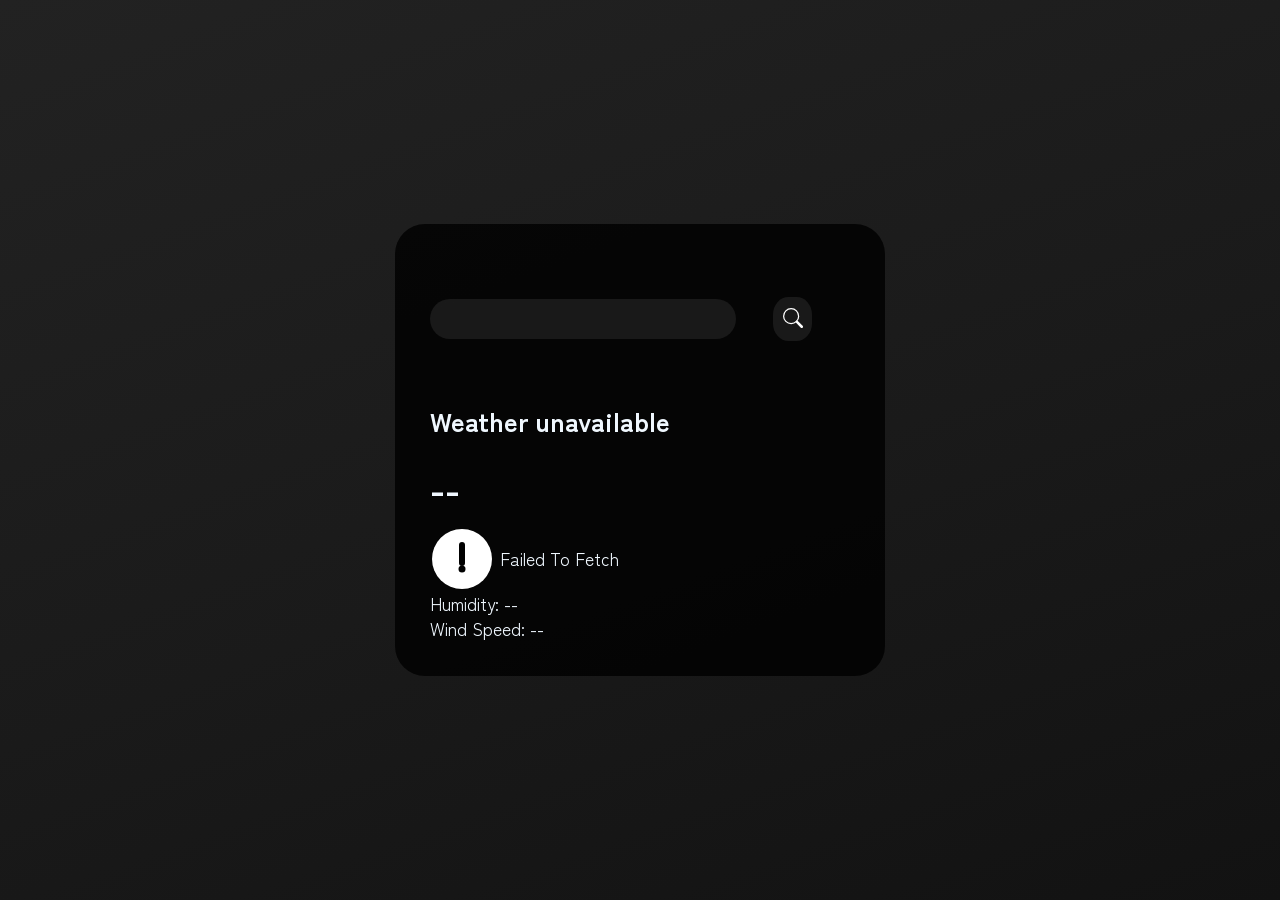
<file: Downloads/Weather-app-master/Weather-app-master/index.html>
<!DOCTYPE html>
<html lang="en">
  <head>
    <meta charset="UTF-8" />
    <meta http-equiv="X-UA-Compatible" content="IE=edge" />
    <meta name="viewport" content="width=device-width, initial-scale=1.0" />
    <title>Weather APP</title>
    <link rel="preconnect" href="https://fonts.googleapis.com" />
    <link rel="preconnect" href="https://fonts.gstatic.com" crossorigin />
    <link
      href="https://fonts.googleapis.com/css2?family=Zen+Kaku+Gothic+Antique:wght@300&display=swap"
      rel="stylesheet"
    />
    <link rel="stylesheet" href="./style.css" />
    <script src="./script.js" defer></script>
  </head>

  <body>
    <div class="card">
      <div class="search">
        <input type="text" class="search-bar" />
        <button>
          <svg
            stroke="currentColor"
            fill="currentColor"
            stroke-width="0"
            viewBox="0 0 16 16"
            height="1.5em"
            width="1.5em"
            xmlns="http://www.w3.org/2000/svg"
          >
            <path
              fill-rule="evenodd"
              d="M10.442 10.442a1 1 0 011.415 0l3.85 3.85a1 1 0 01-1.414 1.415l-3.85-3.85a1 1 0 010-1.415z"
              clip-rule="evenodd"
            ></path>
            <path
              fill-rule="evenodd"
              d="M6.5 12a5.5 5.5 0 100-11 5.5 5.5 0 000 11zM13 6.5a6.5 6.5 0 11-13 0 6.5 6.5 0 0113 0z"
              clip-rule="evenodd"
            ></path>
          </svg>
        </button>
      </div>
      <div class="weather">
        <h2 class="city">Weather in Delhi</h2>
        <h1 class="temp">23°C</h1>
        <div class="flex">
          <img src=" " alt=" " class="icon" />
          <div class="description">Hazy</div>
        </div>
        <div class="humidity">Humidity: 50%</div>
        <div class="wind">Wind speed: 8km/hr</div>
      </div>
    </div>
  </body>
</html>
</file>
<file: Downloads/Weather-app-master/Weather-app-master/style.css>
body {
  display: flex;
  justify-content: center;
  align-items: center;
  height: 100vh;
  margin: 0;
  font-family: "Zen Kaku Gothic Antique", sans-serif;
  background-color: #1a1a1a;
  background-image: linear-gradient(160deg, #222222 0%, #1a1a1a 55%, #121212 100%);
  font-size: 110%;
}

.card {
  background: #000000d0;
  color: aliceblue;
  padding: 2em;
  border-radius: 30px;
  width: 100%;
  max-width: 420px;
  margin: 1em;
}
.search {
  display: flex;
  align-items: center;
  justify-content: center;
}

button {
  margin: 1cm;
  border-radius: 40%;
  border: none;
  height: 44px;
  width: 44px;
  outline: none;
  background-color: #7c7c7c2b;
  color: white;
  cursor: pointer;
  transition: 0.3s ease-out;
}

input.search-bar {
  border: none;
  outline: none;
  padding: 0.4em 1em;
  border-radius: 24px;
  background: #7c7c7c2b;
  color: white;
  font-family: inherit;
  font-size: 105%;
  width: calc(100% - 100px);
}
button:hover {
  background: #7c7c7c6b;
}
h1.temp {
  margin: 0;
  margin-bottom: 0.4em;
}
.flex {
  display: flex;
  align-items: center;
}

.description {
  text-transform: capitalize;
  margin-left: 6px;
}

.weather.loading {
  visibility: hidden;
  max-height: 18px;
  position: relative;
}

.weather.loading:after {
  visibility: visible;
  content: "Loading...";
  color: white;
  position: absolute;
  top: 0;
  left: 20px;
}
</file>
